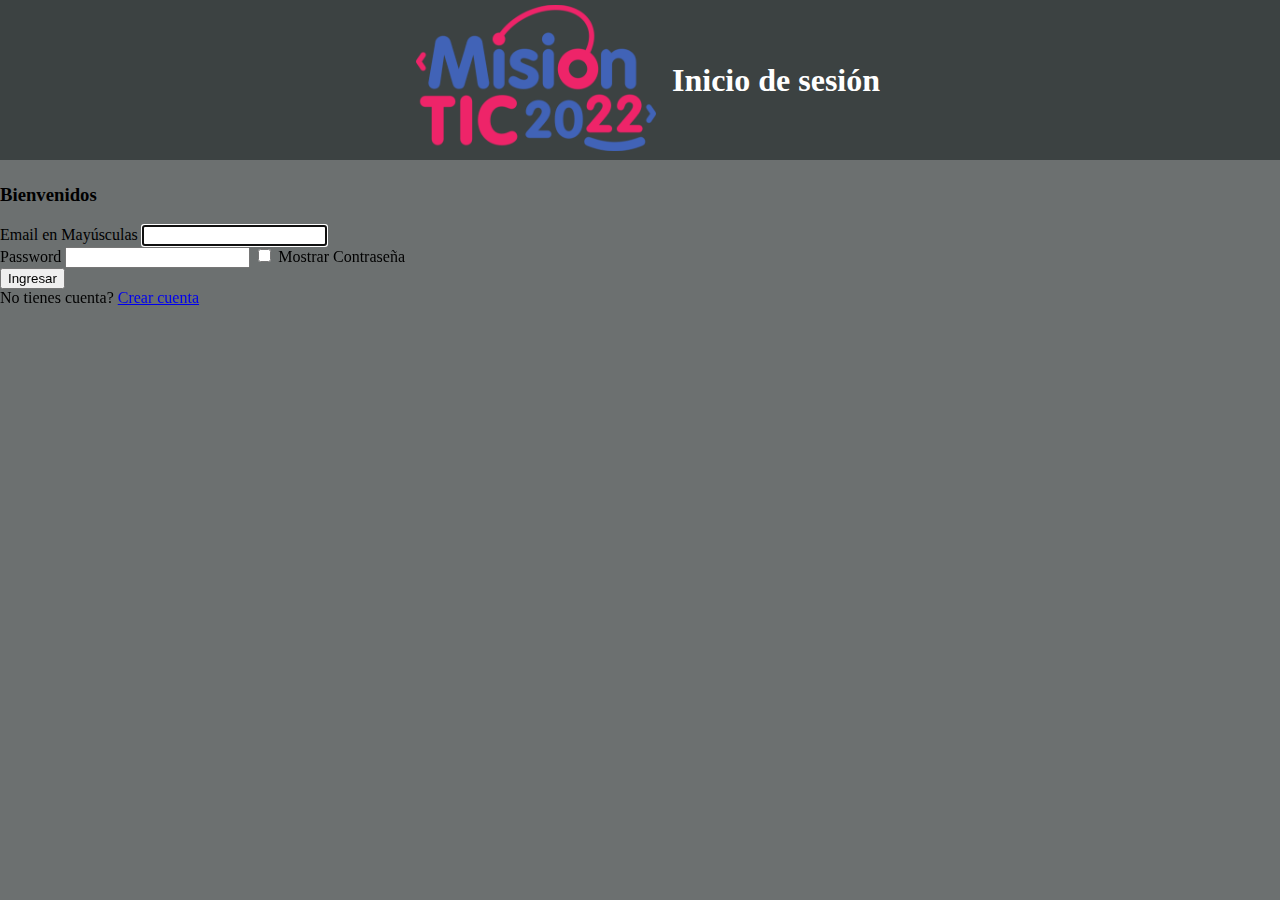
<file: index.html>
<!DOCTYPE html>
<html lang="en">
  <head>
    <meta charset="UTF-8" />
    <meta http-equiv="X-UA-Compatible" content="IE=edge" />
    <meta name="viewport" content="width=device-width, initial-scale=1.0" />
    <link href="https://cdn.jsdelivr.net/npm/bootstrap@5.0.2/dist/css/bootstrap.min.css" rel="stylesheet" integrity="sha384-EVSTQN3/azprG1Anm3QDgpJLIm9Nao0Yz1ztcQTwFspd3yD65VohhpuuCOmLASjC" crossorigin="anonymous">
    <link rel="stylesheet" href="css/login.css">
    <title>Login</title>
  </head>
  <body>
    <div class="nav-bar">
      <a href="https://www.misiontic2022.gov.co/portal/" target="_blank">
          <img alt="Italian Trulli" src="css/img/logo-mision.png">
       </a>
      <h1>Inicio de sesión</h1>
  </div>
    <div class="container bg-light w-50 mt-5">
      <h3 class="text-center mt-5">Bienvenidos</h3>
      <div id="alerta" class="alert alert-info alert-dismissible">
        <strong>Información:</strong> <span id="mensaje"></span>
        <button class="close">&times;</button>
      </div>
      <form id="login1">
        <div class="mb-3" id="inicio">
          <label for="inputEmail" class="form-label">Email en Mayúsculas</label>
          <input type="email" class="form-control mb-3" id="inputEmail">
          <p class="text-danger err">*Debe ingresar el campo Email, y este debe ser un email valido.</p>
        </div>
        <div class="mb-3">
          <label for="inputPassword" class="form-label">Password</label>
          <input type="password" class="form-control mb-3" id="inputPassword">
          <p class="text-danger err">*Debe ingresar el campo Password</p>
          <input type="checkbox" name="checkbox" onclick="mostrar2()" class="text-info" >
          <label for="checkbox" class="text1"> Mostrar Contraseña</label>
        </div>
        <button id="autenticate" type="button" class="btn btn-primary text-center mt-5">Ingresar</button>
        <div class="form-group text-center">
          <label for="remember-me" class="text1">
              <span>No tienes cuenta?
                  <a href="registro.html"> Crear cuenta</a>
              </span>
          </label>
      </div>
      </form>

      <script src="https://ajax.googleapis.com/ajax/libs/jquery/3.6.0/jquery.min.js"></script>
      <script src="https://cdn.jsdelivr.net/npm/bootstrap@5.0.2/dist/js/bootstrap.bundle.min.js" integrity="sha384-MrcW6ZMFYlzcLA8Nl+NtUVF0sA7MsXsP1UyJoMp4YLEuNSfAP+JcXn/tWtIaxVXM" crossorigin="anonymous"></script>
      <script src="js/login/login2.js"></script>
      <script src="js/productos/registrarUsuario.js"></script>
      <script src="js/util/util.js"></script>
    </div>

  </body>
</html>
</file>
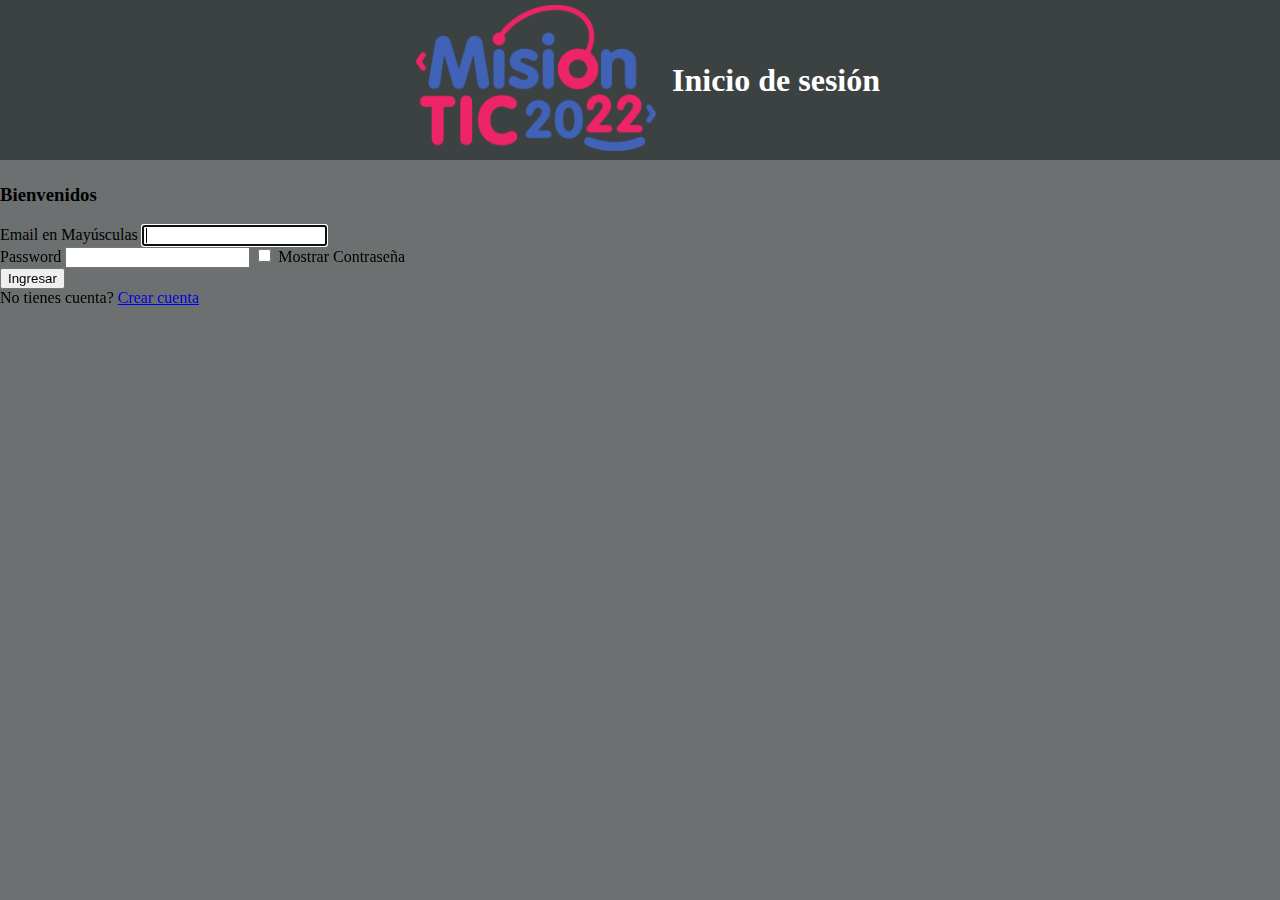
<file: menu.html>
<!DOCTYPE html>
<html lang="en">
  <head>
    <meta charset="UTF-8" />
    <meta http-equiv="X-UA-Compatible" content="IE=edge" />
    <meta name="viewport" content="width=device-width, initial-scale=1.0" />
    <link
      href="https://cdn.jsdelivr.net/npm/bootstrap@5.0.2/dist/css/bootstrap.min.css"
      rel="stylesheet"
      integrity="sha384-EVSTQN3/azprG1Anm3QDgpJLIm9Nao0Yz1ztcQTwFspd3yD65VohhpuuCOmLASjC"
      crossorigin="anonymous"
    />
    <link rel="stylesheet" href="css/style.css">
    <title>Inicio</title>
  </head>

  <body>
    <div class="container">
      <h1 id="titulo" class="text-md-center">Bienvenido</h1>
      <a href="index.html" style="font-family: 'Franklin Gothic Medium', 'Arial Narrow', Arial, sans-serif;">Cerrar sesión</a>
      <div class="card" style="width: 18rem">
        <div class="card-body">
          <h5 class="card-title">Opciones actuales</h5>
          <p class="card-text">
            Listado de opciones disponibles para el usuario:
          </p>
            <div id="opciones"></div>
          <!-- <button onclick="window.location.href='usuarios.html';" class="btn btn-dark">Usuarios</button><br><br>
          <button onclick="window.location.href='productos.html';"class="btn btn-dark">Productos</button><br><br>
          <button onclick="window.location.href='ordenes.html';"class="btn btn-dark">Crear Orden</button><br><br>
          <button onclick="window.location.href='ordenasesor.html';"class="btn btn-dark">Lista Ordenes</button> -->
        </div>
      </div>
    </div>
    <div class="form-group text-center">
      <label for="remember-me" class="text1">
      
      </label>
  </div>

    <script src="https://ajax.googleapis.com/ajax/libs/jquery/3.6.0/jquery.min.js"></script>
    <script
      src="https://cdn.jsdelivr.net/npm/bootstrap@5.0.2/dist/js/bootstrap.bundle.min.js"
      integrity="sha384-MrcW6ZMFYlzcLA8Nl+NtUVF0sA7MsXsP1UyJoMp4YLEuNSfAP+JcXn/tWtIaxVXM"
      crossorigin="anonymous"
    ></script>
    <script src="js/menu/menu.js"></script>
  </body>
</html>
</file>
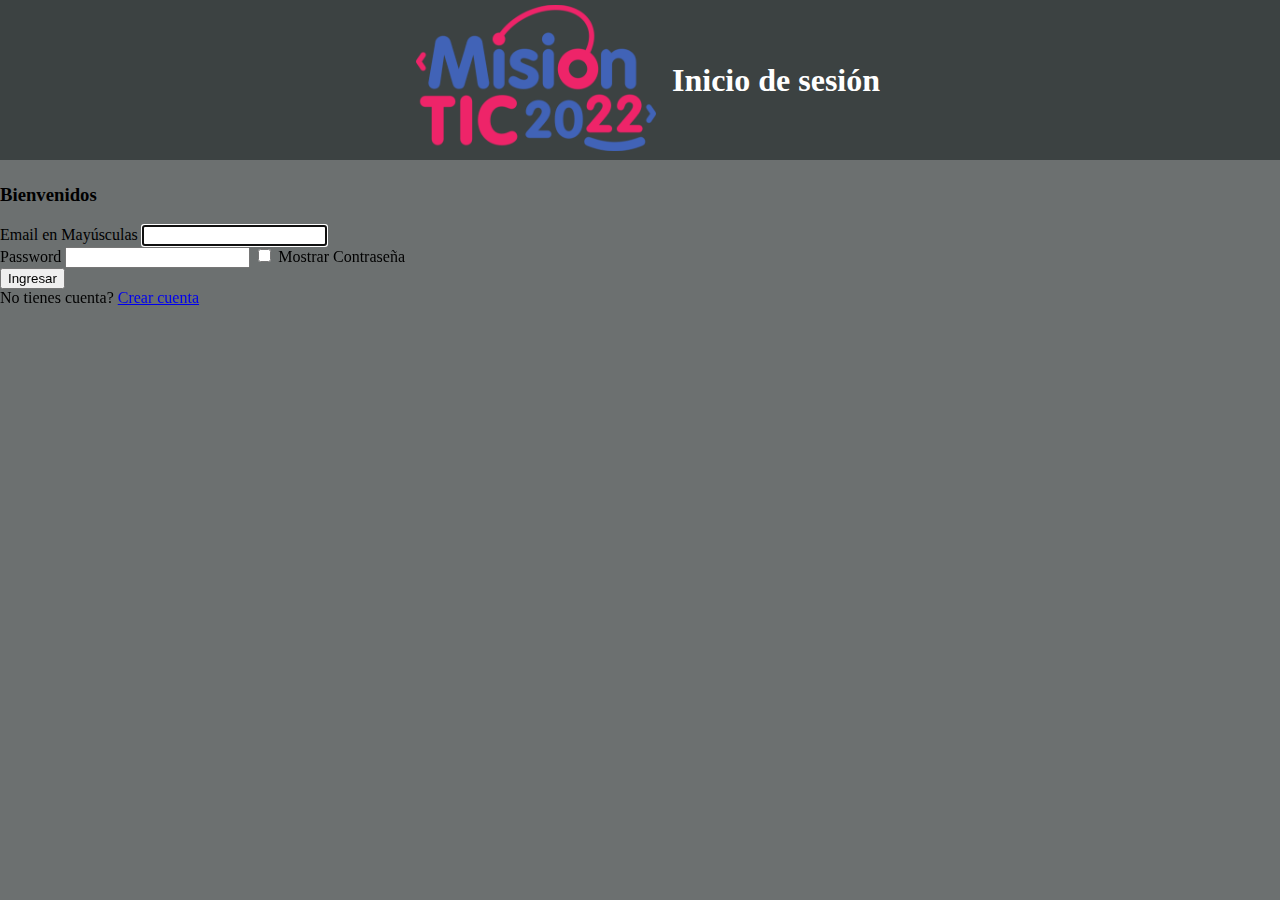
<file: ordenaprobar.html>
<!DOCTYPE html>
<html lang="en">

<head>
    <meta charset="UTF-8">
    <meta http-equiv="X-UA-Compatible" content="IE=edge">
    <meta name="viewport" content="width=device-width, initial-scale=1.0">
    <link href="https://cdn.jsdelivr.net/npm/bootstrap@5.0.2/dist/css/bootstrap.min.css" rel="stylesheet"
        integrity="sha384-EVSTQN3/azprG1Anm3QDgpJLIm9Nao0Yz1ztcQTwFspd3yD65VohhpuuCOmLASjC" crossorigin="anonymous" />
    <link rel="stylesheet" href="css/style.css">    
    <title>Ordenes de pedido</title>
</head>

<body>
    <div id="alerta" class="alert alert-info alert-dismissible">
        <strong>Información:</strong> <span id="mensaje"></span>
        <button class="close">&times;</button>
    </div>

    <div class="container">

        <div class="row mt-2">
            <div class="col-md-12">
                <table class="table-responsive table-bordered border-primary text-nowrap">
                    <tr>
                        <th>Incio</th>
                        <th>Nombre</th>
                        <th>Email</th>
                        <th>Tipo</th>
                        <th>Terminar</th>
                    </tr>
                    </tr>
                    <tr>
                        <td><a href="menu.html"><img src="css/img/back2.png" alt="Inicio"></a></td>
                        <td id="nameUser"></td>
                        <td id="emailUser"></td>
                        <td id="typeUser"></td>
                        <td><a id="cerrarSession" href="#">Cerrar Sesión</a></td>
                    </tr>
                    </tr>
                </table>
            </div>
        </div>

        <br><br><h1 id="titulo" class="text-md-center">Listado Ordenes</h1>

        <div class="row mt-5">
            

            <div class="col-sm-8">
            <!--aqui se actualizara el listado -->
            <div id="listado" class="col-md-12">

            </div>

        </div>
    </div>
    <script src="https://ajax.googleapis.com/ajax/libs/jquery/3.6.0/jquery.min.js"></script>
    <script src="js/ordenes/ordenaprobar.js"></script>
</body>

</html>
</file>
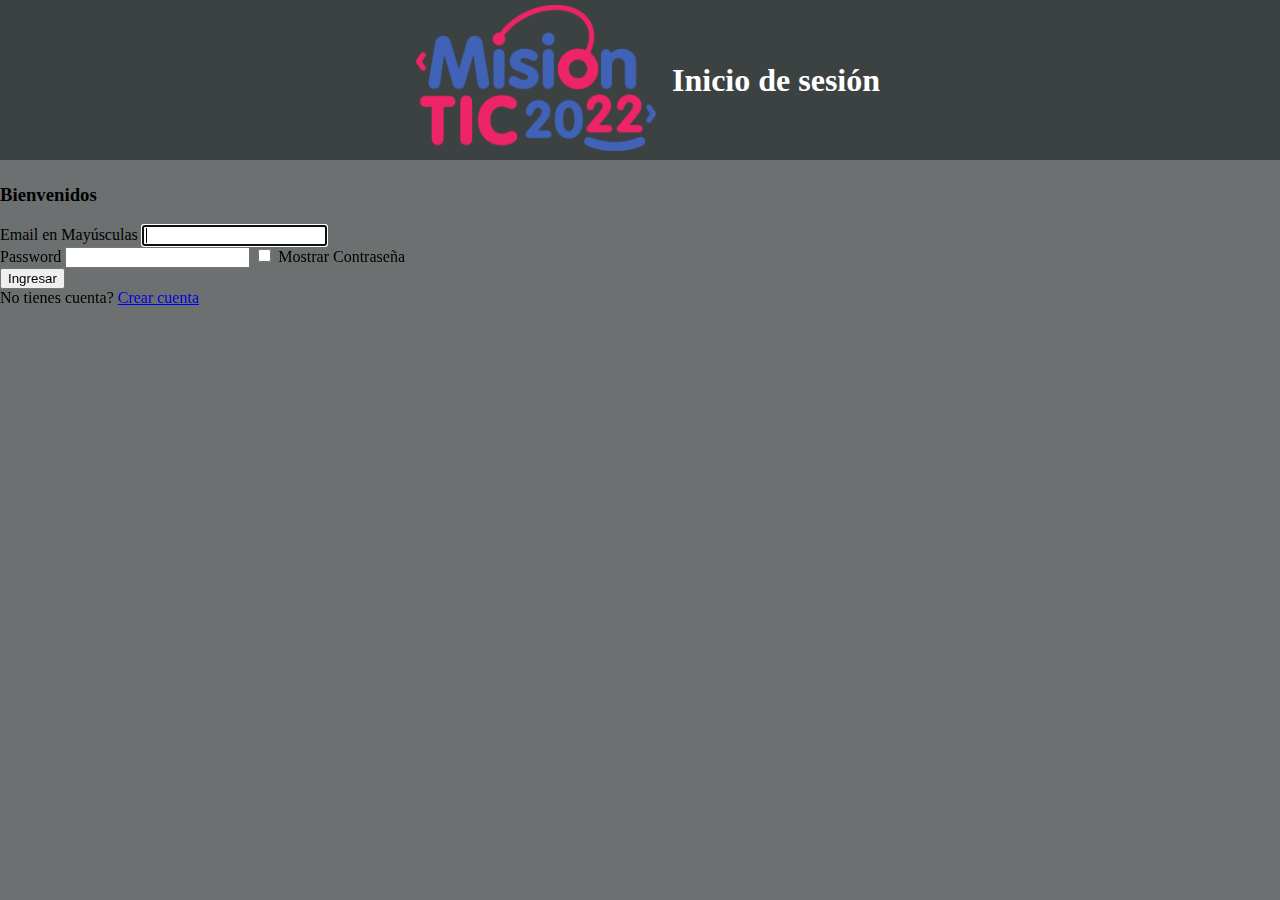
<file: ordenasesor.html>
<!DOCTYPE html>
<html lang="en">

<head>
    <meta charset="UTF-8">
    <meta http-equiv="X-UA-Compatible" content="IE=edge">
    <meta name="viewport" content="width=device-width, initial-scale=1.0">
    <link href="https://cdn.jsdelivr.net/npm/bootstrap@5.0.2/dist/css/bootstrap.min.css" rel="stylesheet"
        integrity="sha384-EVSTQN3/azprG1Anm3QDgpJLIm9Nao0Yz1ztcQTwFspd3yD65VohhpuuCOmLASjC" crossorigin="anonymous" />
    <link rel="stylesheet" href="css/style.css">    
    <title>Ordenes de pedido</title>
</head>

<body>
    <div id="alerta" class="alert alert-info alert-dismissible">
        <strong>Información:</strong> <span id="mensaje"></span>
        <button class="close">&times;</button>
    </div>

    <div class="container">

        <div class="row mt-2">
            <div class="col-md-12">
                <table class="table-responsive table-bordered border-primary text-nowrap">
                    <tr>
                        <th>Incio</th>
                        <th>Nombre</th>
                        <th>Email</th>
                        <th>Tipo</th>
                        <th>Terminar</th>
                    </tr>
                    </tr>
                    <tr>
                        <td><a href="menu.html"><img src="css/img/back2.png" alt="Inicio"></a></td>
                        <td id="nameUser"></td>
                        <td id="emailUser"></td>
                        <td id="typeUser"></td>
                        <td><a id="cerrarSession" href="#">Cerrar Sesión</a></td>
                    </tr>
                    </tr>
                </table>
            </div>
        </div>

        <br><br><h1 id="titulo" class="text-md-center">Listado Ordenes</h1>

        <div class="row mt-5">
            
            <!--aqui se actualizara el listado -->
            <div id="listado" class="col-md-12">

            </div>
        </div>
    </div>
    <script src="https://ajax.googleapis.com/ajax/libs/jquery/3.6.0/jquery.min.js"></script>
    <script src="js/ordenes/ordenasesor.js"></script>
</body>

</html>
</file>
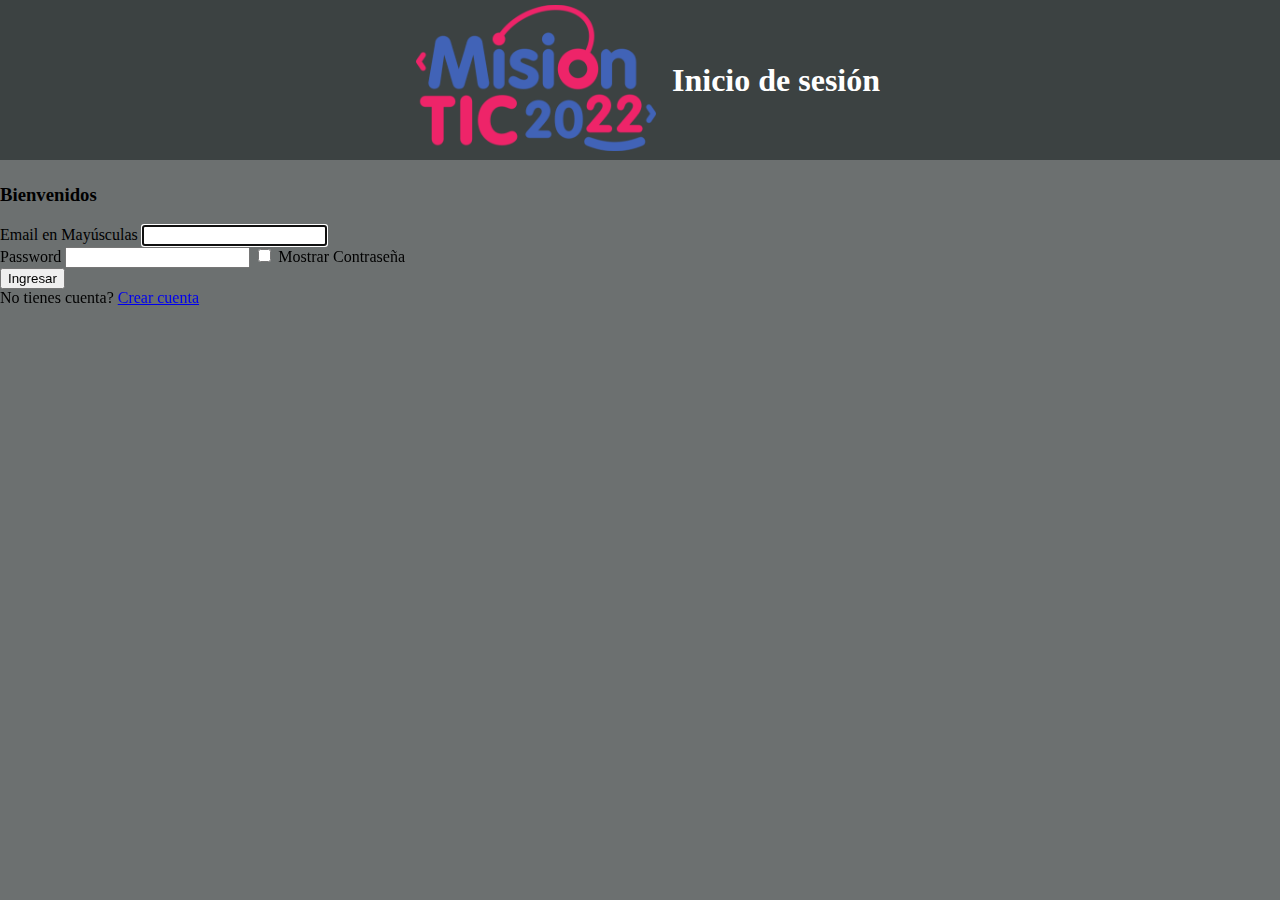
<file: ordenes.html>
<!DOCTYPE html>
<html lang="en">

<head>
    <meta charset="UTF-8">
    <meta http-equiv="X-UA-Compatible" content="IE=edge">
    <meta name="viewport" content="width=device-width, initial-scale=1.0">
    <title>Productos</title>
    <link href="https://cdn.jsdelivr.net/npm/bootstrap@5.0.2/dist/css/bootstrap.min.css" rel="stylesheet"
    integrity="sha384-EVSTQN3/azprG1Anm3QDgpJLIm9Nao0Yz1ztcQTwFspd3yD65VohhpuuCOmLASjC" crossorigin="anonymous" />
    <link rel="stylesheet" href="css/style.css">
</head>

<body>
    <div class="container">
        <h1 id="titulo" class="text-md-center">Ordenes</h1>

        <!-- en el elemento identificado con el id 'mensajes' se mostraran los mensajes
             o resultado de ejecutar la peticion
        -->
        <div id="mensajes"></div>
        <br>
        <a href="menu.html"><img class="img-fluid" src="img/back2.png" alt="Regresar"></a>
        
        <button class="btn btn-info" mt-5 id="nuevoRegistro" onclick="activaNuevo();">Registrar Orden</button>
        
        <div class="row">
            <div class="col-md-6"></div>
            <!--aqui se actualizara el listado -->
            <div class="mb-5" id="listado"></div>
            <div class="mb-5" id="listado2"></div>
        </div>
    </div>
    <script src="https://ajax.googleapis.com/ajax/libs/jquery/3.6.0/jquery.min.js"></script>
    <script src="js/ordenes/listarordenes.js"></script>
    <script src="js/productos/eliminarProducto.js"></script>
    <script src="js/productos/registrarproducto.js"></script>
    <script src="js/util/util.js"></script>
    <script src="js/productos/funciones.js"></script>
    <script src="js/productos/editarProducto.js"></script>

</body>
</html>
</file>
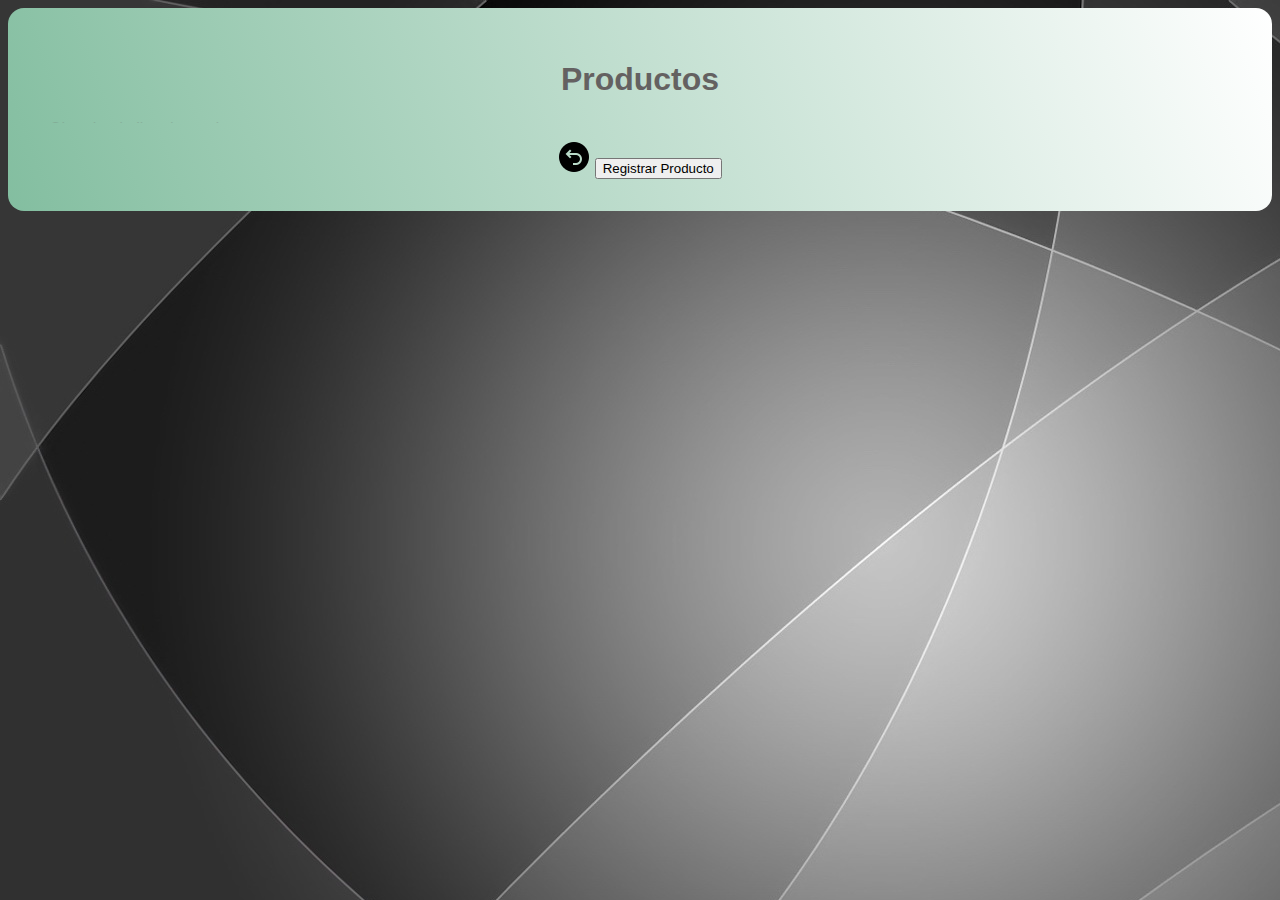
<file: productos.html>
<!DOCTYPE html>
<html lang="en">

<head>
    <meta charset="UTF-8">
    <meta http-equiv="X-UA-Compatible" content="IE=edge">
    <meta name="viewport" content="width=device-width, initial-scale=1.0">
    <title>Productos</title>
    <link href="https://cdn.jsdelivr.net/npm/bootstrap@5.0.2/dist/css/bootstrap.min.css" rel="stylesheet"
    integrity="sha384-EVSTQN3/azprG1Anm3QDgpJLIm9Nao0Yz1ztcQTwFspd3yD65VohhpuuCOmLASjC" crossorigin="anonymous" />
    <link rel="stylesheet" href="css/style.css">
</head>

<body>
    <div class="container">
        <h1 id="titulo" class="text-md-center">Productos</h1>

        <!-- en el elemento identificado con el id 'mensajes' se mostraran los mensajes
             o resultado de ejecutar la peticion
        -->
        <div id="mensajes"></div>
        <br>
        <a href="menu.html"><img class="img-fluid" src="css/img/back2.png" alt="Regresar"></a>
        
        <button class="btn btn-info" mt-5 id="nuevoRegistro" onclick="activaNuevo();">Registrar Producto</button>
        
        <div class="row">
            <div class="col-md-6"></div>
            <!--aqui se actualizara el listado -->
            <div class="mb-5" id="listado"></div>
        </div>
        <!-- Seccion para nuevos registros-->
        <div id="nuevo">
            <h3>Registrar Producto</h3>
            <input type="text" id="reference" placeholder="Referencia" onkeydown="upperCaseF(this)">
            <br><br>
            <input type="text" id="brand" placeholder="Marca" onkeydown="upperCaseF(this)">
            <br><br>
            <input type="text" id="category" placeholder="Categoría" onkeydown="upperCaseF(this)">
            <br><br>
            <textarea id="material" placeholder="Material" rows="4" cols="50"  onkeydown="upperCaseF(this)"></textarea>
            <br><br>
            <textarea id="description" placeholder="Descripción" rows="4" cols="50"  onkeydown="upperCaseF(this)"></textarea>
            <br><br>
            <select id="availability" placeholder="availability">
                <option value="true">SI</option>    
                <option value="false">NO</option>
            </select>
            <br><br>
            <input type="number" id="price" placeholder="Precio">
            <br><br>
            <input type="number" id="quantity" placeholder="Cantidad">
            <br><br>
            <input type="text" id="photography" placeholder="Imagen" onkeydown="upperCaseF(this)">
            <br><br>
            <button onclick="registrar();" class="btn btn-success">Guardar</button>
            <button onclick="estadoInicial();" class="btn btn-secondary">Cancelar</button>
        </div>


        <!-- Seccion para editar registros-->
        <div id="editar">
            <h3>Editar Producto</h3>
            <input type="text" id="referenceEdit" placeholder="Referencia" onkeydown="upperCaseF(this)">
            <br><br>
            <input type="text" id="brandEdit" placeholder="Marca" onkeydown="upperCaseF(this)">
            <br><br>
            <input type="text" id="categoryEdit" placeholder="Categoría" onkeydown="upperCaseF(this)">
            <br><br>
            <textarea id="materialEdit" placeholder="Material" rows="4" cols="50"  onkeydown="upperCaseF(this)"></textarea>
            <br><br>
            <textarea id="descriptionEdit" placeholder="Descripción" rows="4" cols="50"  onkeydown="upperCaseF(this)"></textarea>
            <br><br>
            <select id="availabilityEdit" placeholder="availability">
                <option value="true">SI</option>    
                <option value="false">NO</option>
            </select>
            <br><br>
            <input type="number" id="priceEdit" placeholder="Precio">
            <br><br>
            <input type="number" id="quantityEdit" placeholder="Cantidad">
            <br><br>
            <input type="text" id="photographyEdit" placeholder="Imagen" onkeydown="upperCaseF(this)">
            <br><br>
            <button onclick="actualizar();" class="btn btn-success">Actualizar</button>
            <button onclick="estadoInicial();" class="btn btn-secondary">Cancelar</button>
        </div>
        
        <!-- Seccion para confirmar eliminaciòn de registros-->
        <div id="eliminar">
            <h3 id="titleIdDelete"></h3>
            <input type="number" id="idDelete" placeholder="id">
            <p id="productDelete"></p>
            <br>
            <button onclick="borrarRegistro(idDelete.value);" class="btn btn-success">Aceptar</button>
            <button onclick="estadoInicial();" class="btn btn-secondary">Cancelar</button>
        </div>
    </div>
    <script src="https://ajax.googleapis.com/ajax/libs/jquery/3.6.0/jquery.min.js"></script>
    <script src="js/productos/listarproductos.js"></script>
    <script src="js/productos/eliminarProducto.js"></script>
    <script src="js/productos/registrarproducto.js"></script>
    <script src="js/util/util.js"></script>
    <script src="js/productos/funciones.js"></script>
    <script src="js/productos/editarProducto.js"></script>
   <!--  <script src="js/registrar.js"></script>
    <script src="js/editar.js"></script>
    
    <script src="js/funciones.js"></script>
    <script src="js/listas/listas.js"></script> -->
</body>
</html>
</file>
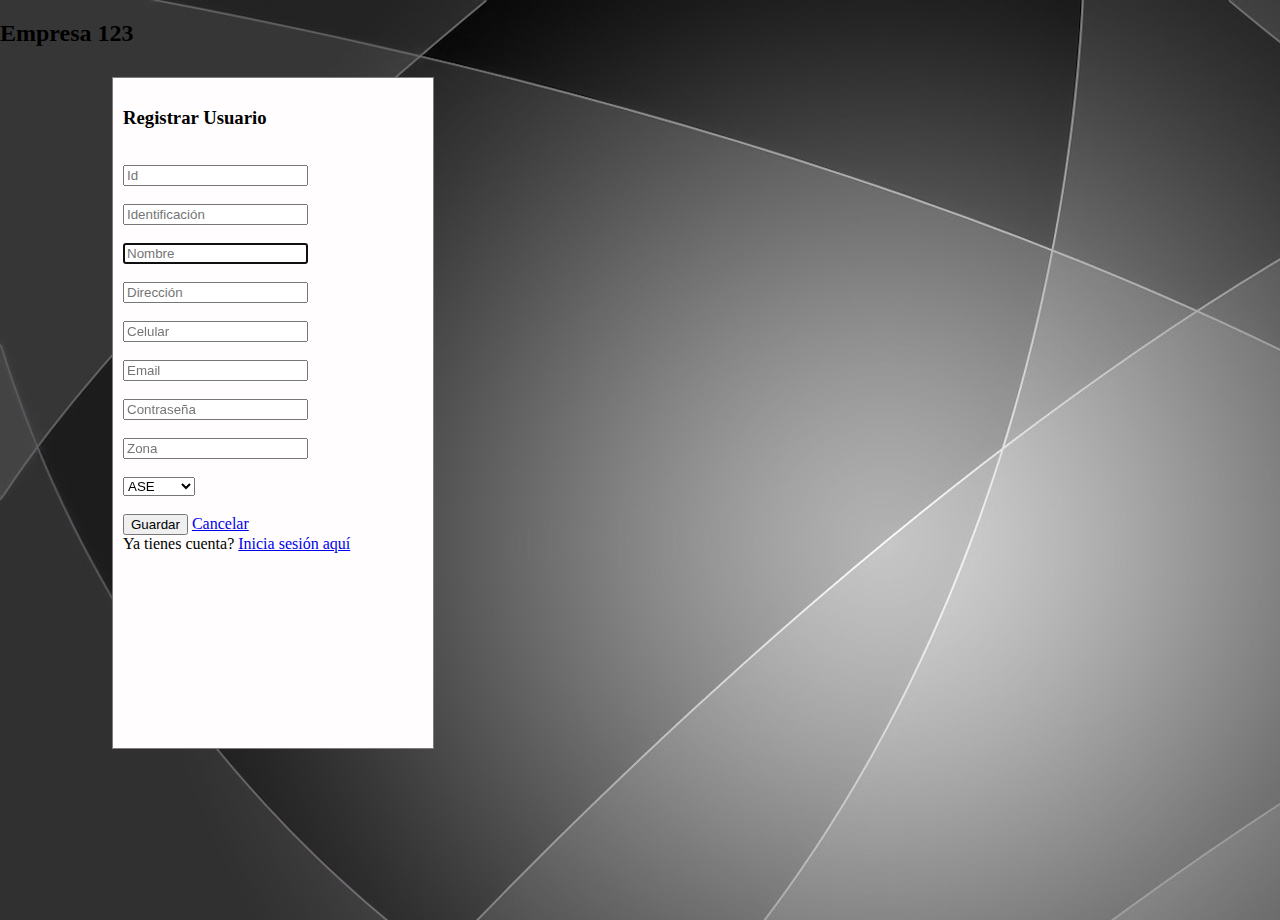
<file: registro.html>
<!DOCTYPE html>
<html lang="en">

<head>
    <meta charset="UTF-8">
    <meta http-equiv="X-UA-Compatible" content="IE=edge">
    <meta name="viewport" content="width=device-width, initial-scale=1.0">
    <link href="https://cdn.jsdelivr.net/npm/bootstrap@5.1.3/dist/css/bootstrap.min.css" rel="stylesheet"
        integrity="sha384-1BmE4kWBq78iYhFldvKuhfTAU6auU8tT94WrHftjDbrCEXSU1oBoqyl2QvZ6jIW3" crossorigin="anonymous">
    <link rel="stylesheet" href="css/registrar.css">
    <script src="https://cdn.jsdelivr.net/npm/bootstrap@5.1.3/dist/js/bootstrap.bundle.min.js"
        integrity="sha384-ka7Sk0Gln4gmtz2MlQnikT1wXgYsOg+OMhuP+IlRH9sENBO0LRn5q+8nbTov4+1p"
        crossorigin="anonymous"></script>
    <script src="//cdnjs.cloudflare.com/ajax/libs/jquery/3.2.1/jquery.min.js"></script>

    <title>Registro</title>
</head>

<body>
    <div id="login">
        <h2 class="text-center text-white pt-5">Empresa 123</h2>
        <div class="container">
            <div id="login-row" class="row justify-content-center align-items-center">
                <div id="login-column" class="col-md-6">
                    <div id="login-box" class="col-md-12">
                        <div id="nuevo">
                            <h3>Registrar Usuario</h3>
                            <br>
                            <input type="text" id="id" placeholder="Id" onkeydown="upperCaseF(this)">
                            <br><br>
                            <input type="text" id="identification" placeholder="Identificación" onkeydown="upperCaseF(this)">
                            <br><br>
                            <input type="text" id="name" placeholder="Nombre" onkeydown="upperCaseF(this)" required>
                            <h6 id="usercheck" style="color: red;" >**Digite usuario válido</h6>
                            <br><br>
                            <input type="text" id="address" placeholder="Dirección" onkeydown="upperCaseF(this)">
                            <br><br>
                            <input type="text" id="cellPhone" placeholder="Celular" onkeydown="upperCaseF(this)">
                            <br><br>
                            <input type="text" id="email" placeholder="Email" onkeydown="upperCaseF(this)">
                            <br><br>
                            <input type="password" id="password" placeholder="Contraseña" onkeydown="upperCaseF(this)">
                            <br><br>
                            <input type="text" id="zone" placeholder="Zona" onkeydown="upperCaseF(this)">
                            <br><br>
                            <!-- <input type="text" id="type" placeholder="Tipo" onkeydown="upperCaseF(this)"> -->
                            <select name="type" id="type">
                                <option value="COORD">COORD</option>
                                <option value="ASE" selected>ASE</option>
                                <option value="ADM">ADM</option>
                              </select>
                            <br><br>
                            <button onclick="registrar();" class="btn btn-success">Guardar</button>
                            <!-- <button onclick="estadoInicial();" class="btn btn-secondary">Cancelar</button> -->
                            <a href="index.html">Cancelar</a>
                            <br>
                            <div class="form-group text-center">
                                <label for="remember-me" class="text1">
                                    <span>Ya tienes cuenta? <a href="index.html">Inicia sesión aquí</a></span>
                                </label>
                            </div>
                        </div>
                    </div>
                </div>
            </div>
        </div>
    </div>

    <script src="js/login/registro.js"></script>
    <!-- <script src="js/productos/registrarUsuario.js"></script> -->
    <script src="js/util/util.js"></script>
</body>

</html>
</file>
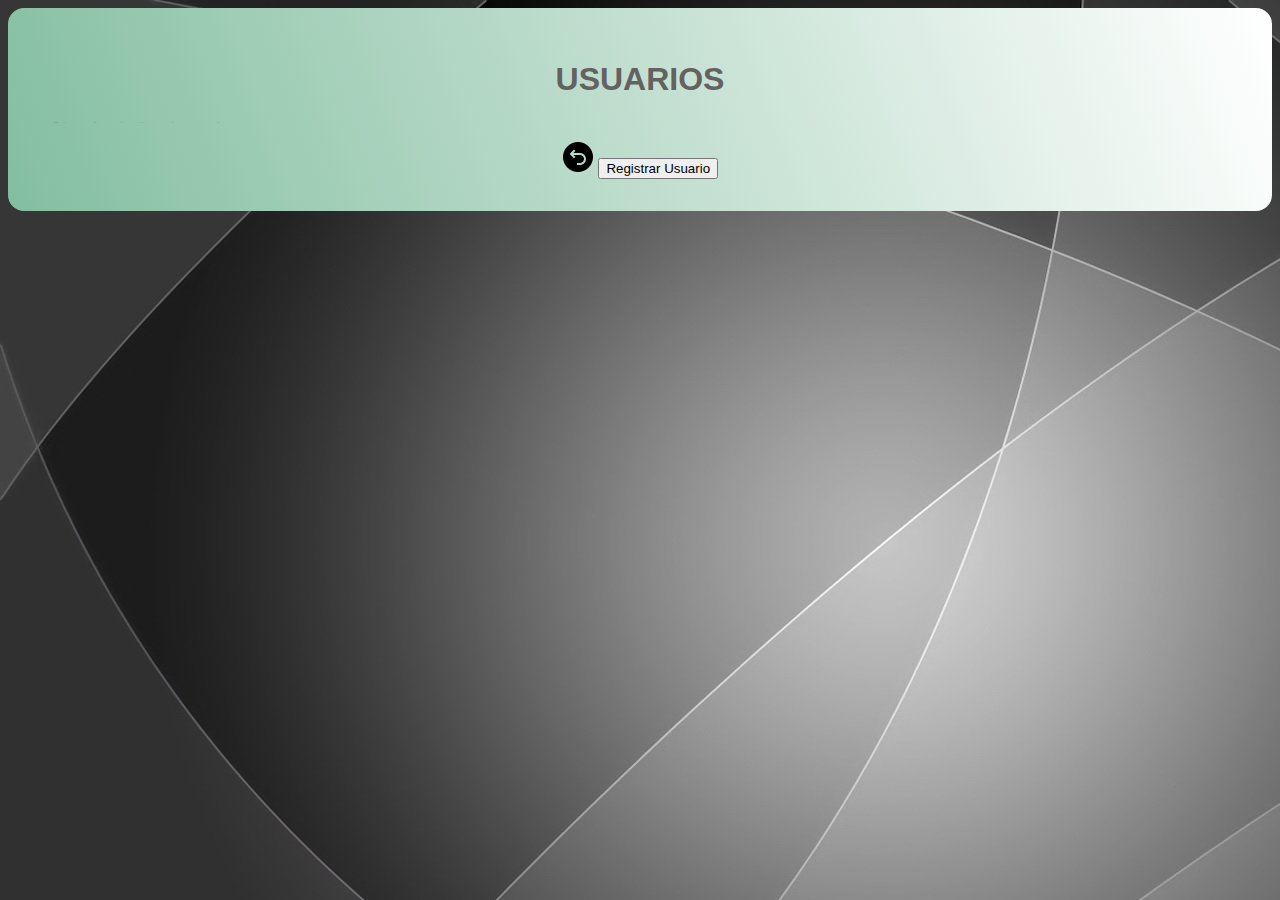
<file: usuarios.html>
<!DOCTYPE html>
<html lang="en">

<head>
    <meta charset="UTF-8">
    <meta http-equiv="X-UA-Compatible" content="IE=edge">
    <meta name="viewport" content="width=device-width, initial-scale=1.0">
    <title>Usuarios</title>
    <link href="https://cdn.jsdelivr.net/npm/bootstrap@5.0.2/dist/css/bootstrap.min.css" rel="stylesheet"
    integrity="sha384-EVSTQN3/azprG1Anm3QDgpJLIm9Nao0Yz1ztcQTwFspd3yD65VohhpuuCOmLASjC" crossorigin="anonymous" />
    <link rel="stylesheet" href="css/style.css">
</head>

<body>
    <div class="container">
        <h1 id="titulo" class="text-md-center">USUARIOS</h1>

        <!-- en el elemento identificado con el id 'mensajes' se mostraran los mensajes
             o resultado de ejecutar la peticion
        -->
        <div id="mensajes"></div>
        <br>
        <a href="menu.html"><img class="img-fluid" src="css/img/back2.png" alt="Regresar"></a>
        
        <button class="btn btn-info" mt-5 id="nuevoRegistro" onclick="activaNuevo();">Registrar Usuario</button>
        
        <div class="row">
            <div class="col-md-6"></div>
            <!--aqui se actualizara el listado -->
            <div class="mb-5" id="listado"></div>
        </div>
        <!-- Seccion para nuevos registros-->
        <div id="nuevo">
            <h3>Registrar Usuario</h3>
            <input type="text" id="id" placeholder="Id" onkeydown="upperCaseF(this)">
            <br><br>
            <input type="text" id="identification" placeholder="Identificación" onkeydown="upperCaseF(this)">
            <br><br>
            <input type="text" id="name" placeholder="Nombre" onkeydown="upperCaseF(this)">
            <br><br>
            <input type="text" id="address" placeholder="Dirección" onkeydown="upperCaseF(this)">
            <br><br>
            <input type="text" id="cellPhone" placeholder="Celular" onkeydown="upperCaseF(this)">
            <br><br>
            <input type="text" id="email" placeholder="Email" onkeydown="upperCaseF(this)">
            <br><br>
            <input type="password" id="password" placeholder="Contraseña" onkeydown="upperCaseF(this)">
            <br><br>
            <input type="text" id="zone" placeholder="Zona" onkeydown="upperCaseF(this)">
            <br><br>
            <!-- <input type="text" id="type" placeholder="Tipo" onkeydown="upperCaseF(this)"> -->
            <select name="type" id="type">
                <option value="ASE">ASE</option>
                <option value="COORD" selected>COORD</option>
                <option value="ADM">ADM</option>   
            </select>
            <br><br>
            <button onclick="registrar();" class="btn btn-success">Guardar</button>
            <button onclick="estadoInicial();" class="btn btn-secondary">Cancelar</button>
        </div>


        <!-- Seccion para editar registros-->
        <div id="editar">
            <h3>Editar Usuario</h3>
            <br><br>
            <input type="text" id="idEdit" placeholder="Id" onkeydown="upperCaseF(this)">
            <br><br>
            <input type="text" id="identificationEdit" placeholder="Identificación" onkeydown="upperCaseF(this)">
            <br><br>
            <input type="text" id="nameEdit" placeholder="Nombre" onkeydown="upperCaseF(this)">
            <br><br>
            <input type="text" id="addressEdit" placeholder="Dirección" onkeydown="upperCaseF(this)">
            <br><br>
            <input type="text" id="cellPhoneEdit" placeholder="Celular" onkeydown="upperCaseF(this)">
            <br><br>
            <input type="text" id="emailEdit" placeholder="Email" onkeydown="upperCaseF(this)">
            <br><br>
            <input type="text" id="passwordEdit" placeholder="Contraseña" onkeydown="upperCaseF(this)">
            <br><br>
            <input type="text" id="zoneEdit" placeholder="Zona" onkeydown="upperCaseF(this)">
            <br><br>
            <!-- <input type="text" id="typeEdit" placeholder="Tipo" onkeydown="upperCaseF(this)">            -->
            <select name="type" id="typeEdit">
                <option value="ASE">ASE</option>
                <option value="COORD" selected>COORD</option>
                <option value="ADM">ADM</option>   
            </select>
            <br><br>
            <button onclick="actualizar();" class="btn btn-success">Actualizar</button>
            <button onclick="estadoInicial();" class="btn btn-secondary">Cancelar</button>
        </div>
        
        <!-- Seccion para confirmar eliminaciòn de registros-->
        <div id="eliminar">
            <h3 id="titleIdDelete"></h3>
            <input type="number" id="idDelete" placeholder="id">
            <p id="productDelete"></p>
            <br>
            <button onclick="borrarRegistro(idDelete.value);" class="btn btn-success">Aceptar</button>
            <button onclick="estadoInicial();" class="btn btn-secondary">Cancelar</button>
        </div>
    </div>

    <script src="https://ajax.googleapis.com/ajax/libs/jquery/3.6.0/jquery.min.js"></script>
    <script src="js/productos/listarUsuarios.js"></script>
    <script src="js/productos/eliminarUsuario.js"></script>
    <script src="js/productos/registrarUsuario.js"></script>
    <script src="js/util/util.js"></script>
    <!-- <script src="js/productos/funciones.js"></script> -->
    <script src="js/productos/editarUsuario.js"></script>
   <!--  <script src="js/registrar.js"></script>
    <script src="js/editar.js"></script>
    
    <script src="js/funciones.js"></script>
    <script src="js/listas/listas.js"></script> -->
</body>
</html>
</file>
<file: css/login.css>
body{
    margin: 0;
    padding: 0;
    background-color:rgb(108, 112, 112);
    height:100vh;
}
#login .container #login-row #login-column #login-box{
    margin-top: 50px;
    max-width: 600px;
    height: 380px;
    border: 1px solid #7e7c7c ;
    background-color:rgb(240, 235, 235);
}

#login .container #login-row #login-column #login-box #login-form {
    
    padding: 20px;
    color: rgb(97, 95, 95);
}
#login
    .container
    #login-row
    #login-column
    #login-box
    #login-form
    #register-link{
        margin-top: -85px;
        
    }
form i {
        margin-left: -30px;
        cursor: pointer;
    }
#toggle {
    margin-left: 10px; 
    cursor: pointer;
}

.nav-bar{
    width:100vw;
    height: 10rem;
    margin: 0 0 1.5rem 0;

    display:flex;
    justify-content: center;
    align-items:center;

    background-color:rgb(60, 66, 66);
    color:white;
}

img{
    margin: 0 1rem 0 1rem
}
</file>
<file: css/style.css>
body {
    background-image: url("img/gray-background2.jpg");
    background-color: black;
    }
.container {
    background: linear-gradient(70deg, rgb(131, 190, 160), white);
    min-width:max-content;
    text-align: center;
    border-radius:1rem;
    font-family:'Lucida Sans', Arial, sans-serif;
    color: rgb(100, 97, 97);
    padding: 2rem;
}
</file>
<file: css/registrar.css>
body{
    margin: 0;
    padding: 0;
    background-color:rgb(108, 112, 112);
    background-image: url("img/gray-background2.jpg");
    height: 100vh;
}
#login .container #login-row #login-column #login-box {
    margin-top: 30px;
    margin-left: 7rem;
    padding: 10px;
    max-width: 300px;
    height: 650px;
    border: 1px solid #7e7c7c ;
    background-color:rgb(255, 253, 253);
}
#login .container #login-row #login-column #login-box #login-form {
    padding: 30px;
    color: rgb(97, 95, 95)
  }
  #login
    .container
    #login-row
    #login-column
    #login-box
    #login-form
    #register-link {
    margin-top: -85px;
  }
</file>
